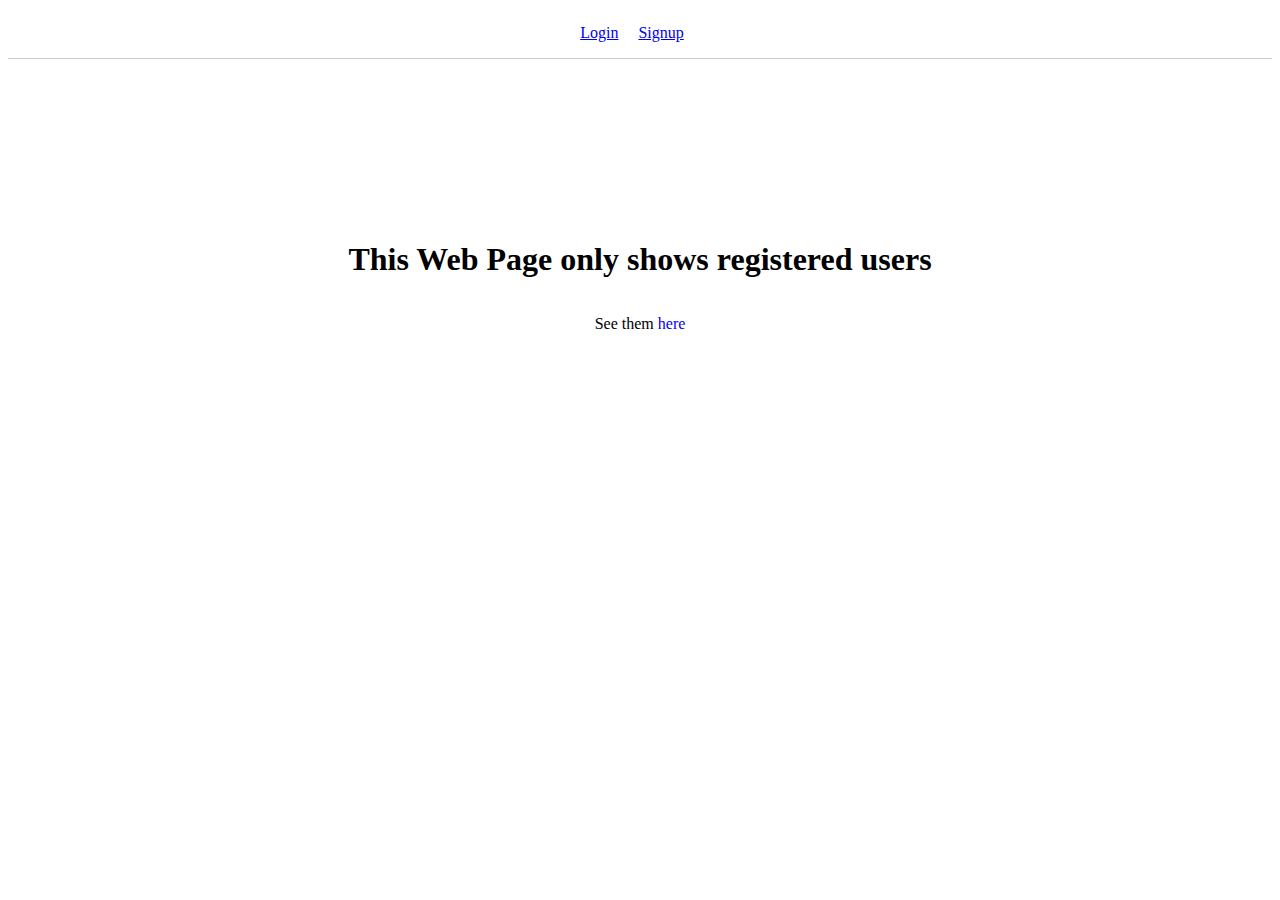
<file: index.html>
<!DOCTYPE html>
<html lang="en">
<head>
    <meta charset="UTF-8">
    <meta name="viewport" content="width=device-width, initial-scale=1.0">
    <link href="https://cdn.jsdelivr.net/npm/bootstrap@5.3.1/dist/css/bootstrap.min.css" rel="stylesheet" integrity="sha384-4bw+/aepP/YC94hEpVNVgiZdgIC5+VKNBQNGCHeKRQN+PtmoHDEXuppvnDJzQIu9" crossorigin="anonymous">
    <link type="text/css" rel="stylesheet" href="assets/css/style.css">
    <title>Frontend for assignment</title>
</head>
<body>
    <header>
        <div id="loginSignup">
       <a href="pages/login.html" class="btn btn-primary">Login</a>
       <a href="pages/register.html" class="btn btn-primary">Signup</a>
        </div>

       <div class="btn-group" id="buttoni">
        <button type="button" class="btn btn-primary dropdown-toggle" data-bs-toggle="dropdown" aria-expanded="false">
          Logged in
        </button>
        <ul class="dropdown-menu">
          <li><button class="dropdown-item" onclick="logout(true)">Logout</button></li>
        </ul>
      </div>
    </header>
    <main>
        <h1 class="display-5">This Web Page only shows registered users</h1>
        <p class="lead">See them <a style="color: blue;cursor: pointer;" onclick="redirect()">here</a></p>
    </main>


    <script>
        function redirect(){
            const token = sessionStorage.getItem("token");
            if(token){
                window.location.href = "pages/users.html";
            }else{
                window.location.href = "pages/login.html";
            }
        }
       

        
    </script>
    <script src="https://cdn.jsdelivr.net/npm/bootstrap@5.3.1/dist/js/bootstrap.bundle.min.js" integrity="sha384-HwwvtgBNo3bZJJLYd8oVXjrBZt8cqVSpeBNS5n7C8IVInixGAoxmnlMuBnhbgrkm" crossorigin="anonymous"></script>
    <script src="assets/js/main.js"></script>
</body>
</html>
</file>
<file: assets/css/style.css>
header{
   display: flex;
   justify-content: center;
   align-items: center;
   padding: 1rem;
   border-bottom: 1px solid #ccc;
}
header a{
    margin-right: 1rem;
    height: 2.6rem;
    width: 5rem;
    text-align: center;
}
main{
    text-align: center;
    height: 50vh;
    display: flex;
    justify-content: center;
    align-items: center;
    flex-direction: column;
}
table, th, td {
    border: 1px solid white;
    border-collapse: collapse;
  }
  th, td {
    background-color: #96D4D4;
  }
</file>
